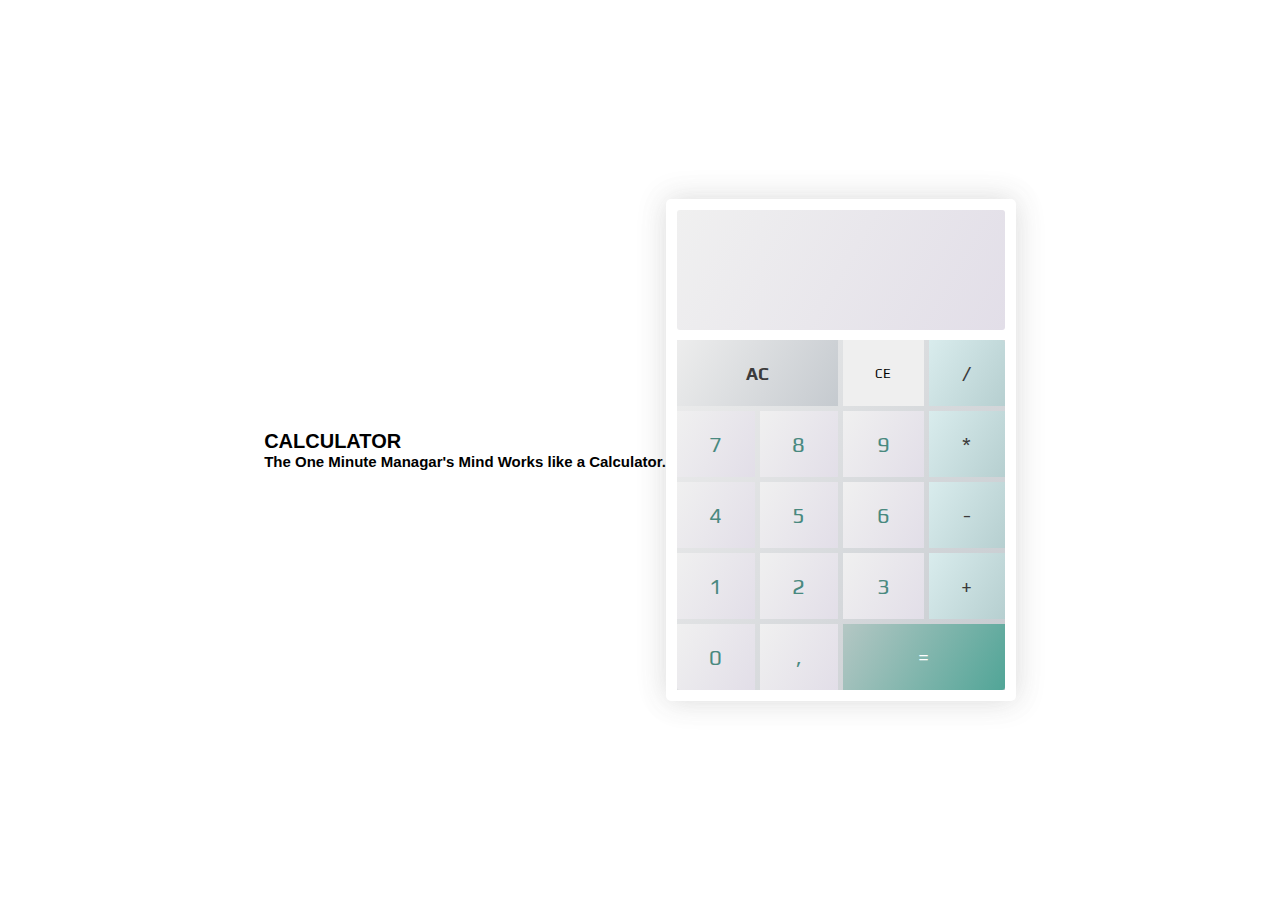
<file: js calculator/index.html>
<!DOCTYPE html>
<html lang="en">

<head>
    <meta charset="UTF-8">
    <meta name="viewport" content="width=device-width, initial-scale=1.0">
    <link rel="stylesheet" href="style.css">
    <link rel="stylesheet" href="cal.css">
    <link rel="icon" type="image/png" sizes="32x32" href="">
    <title>Caculator</title>
</head>

<body>
    <div>
        <h1>CALCULATOR</h1>
        <H2> The One Minute Managar's Mind Works like a Calculator.</H2>
    </div>


    <div class="caculator">



        <form action="">
            <input type="text" class="textField" value="" disabled>
        </form>



        <div class="keys">
            <input type="button" class="clear" value="AC">
            <input type="button" class="" value="CE">
            <input type="button" class="slash" value="/">
            <input type="button" class="seven" value="7">
            <input type="button" class="eight" value="8">
            <input type="button" class="nine" value="9">
            <input type="button" class="multiply" value="*">
            <input type="button" class="four" value="4">
            <input type="button" class="five" value="5">
            <input type="button" class="six" value="6">
            <input type="button" class="sub" value="-">
            <input type="button" class="one" value="1">
            <input type="button" class="two" value="2">
            <input type="button" class="three" value="3">
            <input type="button" class="add" value="+">
            <input type="button" class="zero" value="0">
            <input type="button" class="dot" value=",">
            <input type="button" class="equal" value="=">
        </div>


    </div>


    <script src="script1.js"></script>
</body>

</html>
</file>
<file: js calculator/style.css>
@import url("https://fonts.googleapis.com/css2?family=Play&display=swap");
    html {
        font-size: 62.5%;
    }
    
    * {
        margin: 0;
        padding: 0;
        box-sizing: border-box;
    }
    
    body {
        display: flex;
        justify-content: center;
        align-items: center;
        min-height: 100vh;
        background-image: url(https://images.unsplash.com/photo-1532019333101-b0f43c16a912?ixlib=rb-1.2.1&ixid=MnwxMjA3fDB8MHxwaG90by1wYWdlfHx8fGVufDB8fHx8&auto=format&fit=crop&w=870&q=80);
        font-family: "Lato", sans-serif;
    }
    
    .div {
        display: contents;
        justify-content: flex-start;
        font-size: medium;
        font-family: 'Lucida Sans', 'Lucida Sans Regular', 'Lucida Grande', 'Lucida Sans Unicode', Geneva, Verdana, sans-serif;
    }
    
    .caculator {
        width: 35rem;
        padding: 1.1rem;
        border-radius: 0.5rem;
        background-color: #fff;
        box-shadow: -0.2rem -0.2rem 3rem rgba(91, 91, 91, 0.112), 0.2rem 0.2rem 3rem rgba(91, 91, 91, 0.112);
    }
    
    .caculator .textField {
        width: 100%;
        height: 12rem;
        font-size: 3rem;
        font-family: "Play", sans-serif;
        text-align: center;
        margin-bottom: 1rem;
        border-radius: 0.3rem;
        border: none;
        transition: all 0.3s ease;
        background-image: linear-gradient(120deg, #f0f0f0 0%, #e2dee8 100%);
        color: #262626;
        padding: 0 1rem;
        overflow: hidden;
    }
    
    .caculator .keys {
        display: grid;
        grid-template-columns: auto auto auto auto;
        gap: 0.5rem;
    }
    
    .caculator input[type="button"] {
        padding: 2rem 0;
        border: none;
        cursor: pointer;
        font-family: "Play", sans-serif;
        transition: all 0.2s ease;
    }
    
    .caculator .keys .clear {
        grid-column: 1 / 3;
        background-image: linear-gradient(120deg, #ededed 0%, #c5cacf 100%);
        color: #3c3b3b;
        border-radius: 0.3rem 0 0;
        font-size: 1.8rem;
        font-weight: 600;
    }
    
    .caculator .keys {
        background-image: linear-gradient(120deg, #ededed 0%, #c5cacf 100%);
        color: #3c3b3b;
        font-size: 1.8rem;
        font-weight: 600;
    }
    
    .caculator .keys .slash,
    .caculator .keys .multiply,
    .caculator .keys .sub,
    .caculator .keys .add {
        color: #3c3b3b;
        background-image: linear-gradient(120deg, #d9eced 0%, #b6cfd0 100%);
        font-size: 2.2rem;
        transition: all 1s ease;
    }
    
    .caculator .keys .slash {
        border-radius: 0 0.3rem 0 0;
    }
    
    .caculator .keys .one,
    .caculator .keys .two,
    .caculator .keys .three,
    .caculator .keys .four,
    .caculator .keys .five,
    .caculator .keys .six,
    .caculator .keys .seven,
    .caculator .keys .eight,
    .caculator .keys .nine,
    .caculator .keys .zero,
    .caculator .keys .dot {
        color: #49897f;
        background-image: linear-gradient(120deg, #f0f0f0 0%, #e2dee8 100%);
        font-size: 2.2rem;
    }
    
    .caculator .keys .zero {
        border-radius: 0 0 0 0.3rem;
    }
    
    .caculator .keys .equal {
        color: #fff;
        background-image: linear-gradient(120deg, #b4c7c4 0%, #51a597 100%);
        border-radius: 0 0 0.3rem 0;
        grid-column: 3 / 5;
        font-size: 2.2rem;
    }
</file>
<file: js calculator/cal.css>
.caculator .textField:focus {
    outline: none;
}

.caculator .textField::selection {
    background-image: url("images/c.png");
    color: #fff;
}

.caculator input[type="button"]:focus {
    outline: none;
}

.caculator .keys .slash:hover,
.caculator .keys .multiply:hover,
.caculator .keys .sub:hover,
.caculator .keys .add:hover {
    color: #3c3b3b;
    background-image: linear-gradient(120deg, #d9eced 0%, #8aaeb0 100%);
    font-size: 2.2rem;
    transition: all 1s ease;
}

.caculator .keys .del:hover {
    background-image: linear-gradient(120deg, #ededed 0%, #b6b9bc 100%);
    transition: all 0.3s ease;
}

.caculator .keys .arrow:hover {
    background-image: linear-gradient(120deg, #ededed 0%, #b6b9bc 100%);
    transition: all 0.3s ease;
}

.caculator .keys .one:hover,
.caculator .keys .two:hover,
.caculator .keys .three:hover,
.caculator .keys .four:hover,
.caculator .keys .five:hover,
.caculator .keys .six:hover,
.caculator .keys .seven:hover,
.caculator .keys .eight:hover,
.caculator .keys .nine:hover,
.caculator .keys .zero:hover,
.caculator .keys .dot:hover {
    color: #49897f;
    background-image: linear-gradient(120deg, #f0f0f0 0%, #d4cedc 100%);
    font-size: 2.2rem;
}

.caculator .keys .equal:hover {
    background-image: linear-gradient(120deg, #b4c7c4 0%, #4a9689 100%);
}
</file>
